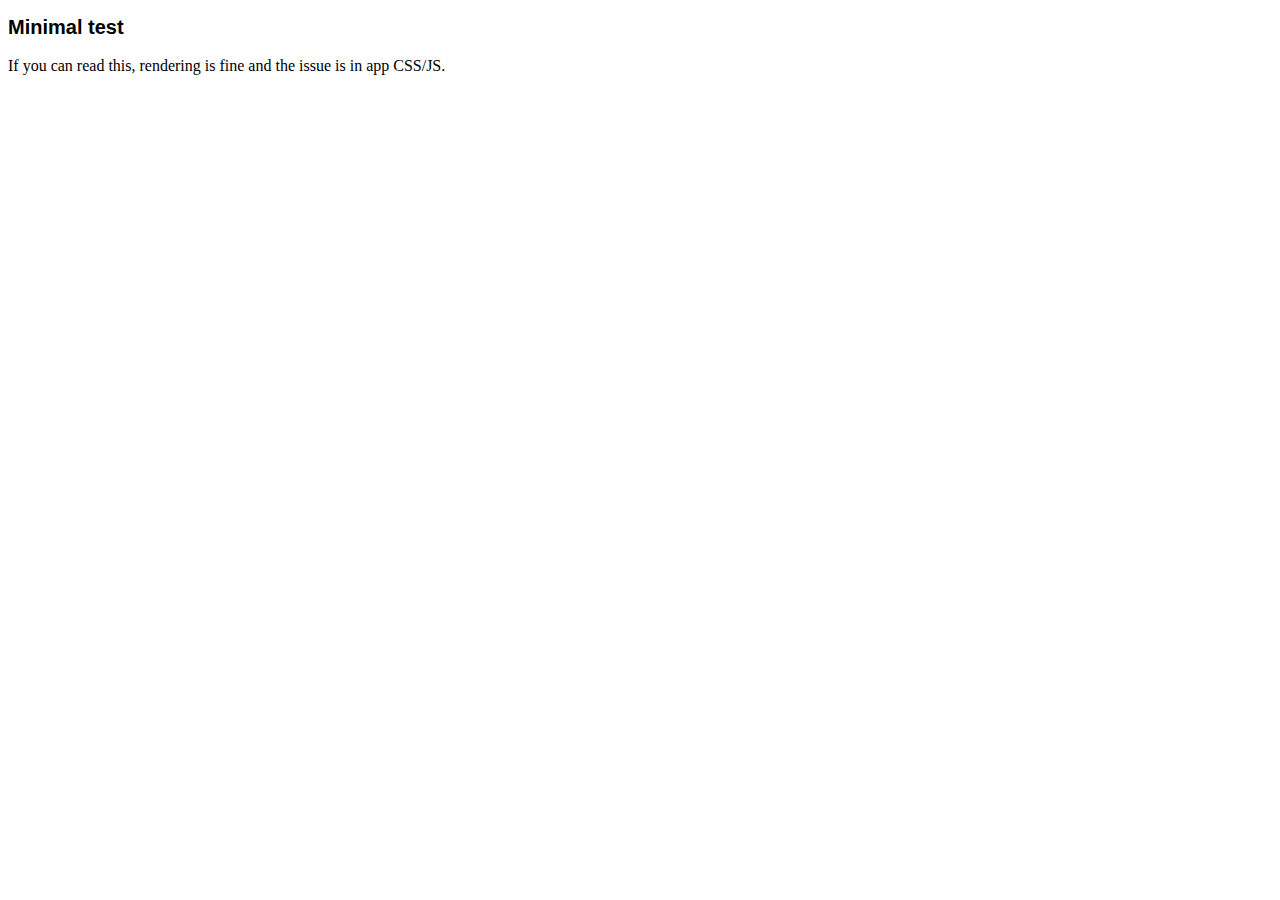
<file: app_debug.html>
<!doctype html><meta charset="utf-8"><meta name="viewport" content="width=device-width,initial-scale=1">
<!-- <script>window.addEventListener("error",function(e){try{var pre=document.createElement("pre");pre.style.cssText="position:fixed;inset:0;background:#000;color:#0f0;padding:12px;font:12px/1.4 monospace;z-index:999999;overflow:auto";pre.textContent="JS ERROR: "+(e.message||e)+"\n"+(e.filename||"")+":"+(e.lineno||"")+":"+(e.colno||"");document.body.innerHTML="";document.body.appendChild(pre)}catch(_){};});</script> -->
<!doctype html><meta charset="utf-8"><meta name="viewport" content="width=device-width,initial-scale=1">
<title>FitSnacks – minimal test</title>
<h1 style="font:700 20px/1.4 -apple-system,Segoe UI,sans-serif">Minimal test</h1>
<p>If you can read this, rendering is fine and the issue is in app CSS/JS.</p>
<!-- <script>
if ("serviceWorker" in navigator) {
  navigator.serviceWorker.getRegistrations().then(rs => rs.forEach(r => r.unregister()));
}
if (window.caches) {
  caches.keys().then(keys => keys.forEach(k => caches.delete(k)));
}
console.log("SW & caches cleared");
</script> -->
</file>
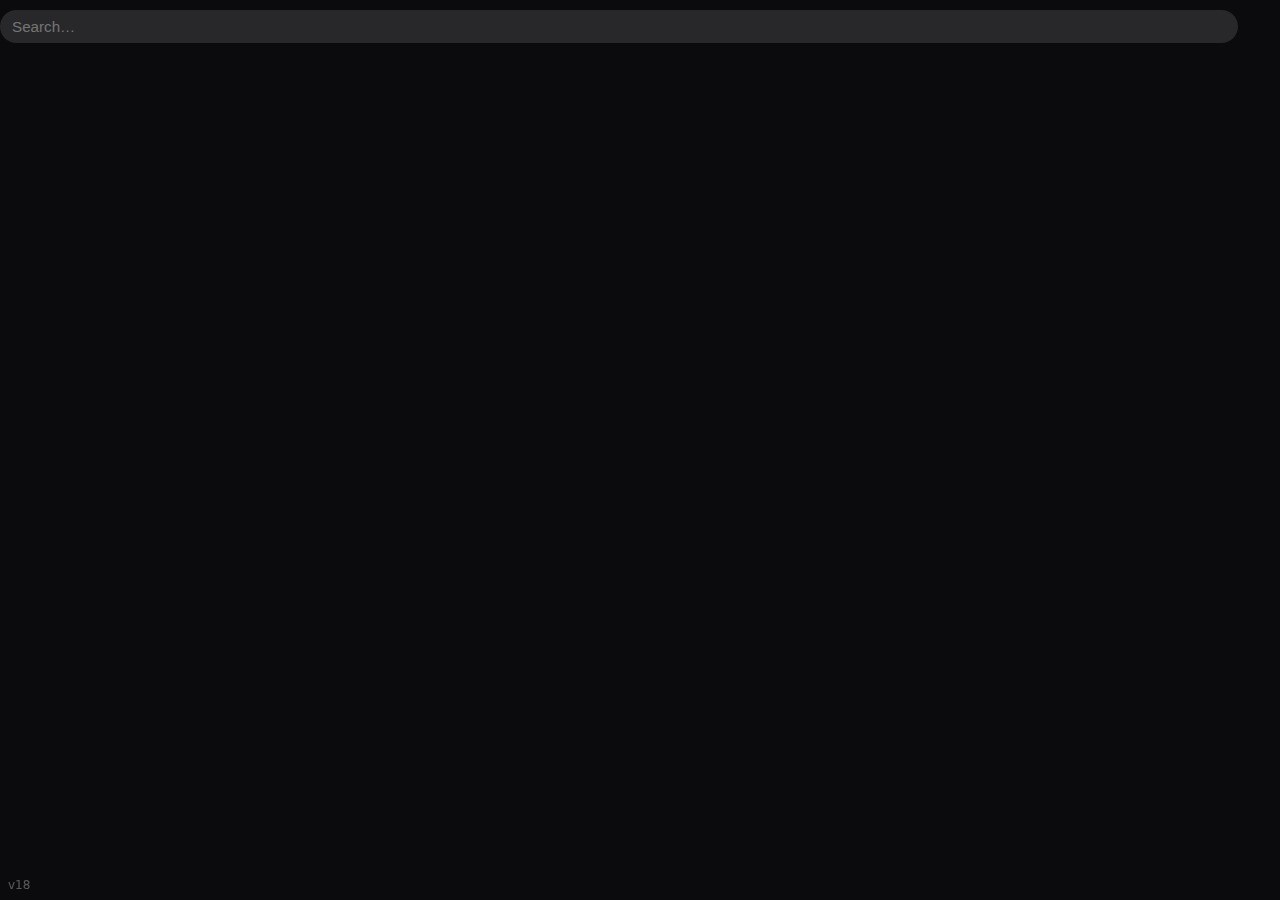
<file: bar-test.html>
<!doctype html>
<html lang="en">
<head>
<meta charset="utf-8">
<meta name="viewport" content="width=device-width, initial-scale=1, viewport-fit=cover">
<title></title>
<meta name="theme-color" content="#0b0b0d">
<!-- v18 -->
<style>
  :root{
    --bg:#0b0b0d; --text:#e9e9ec;
    --right-stop:42px; /* change this number to move the stop point */
  }
  html,body{
    margin:0;height:100%;
    background:var(--bg);color:var(--text);
    font-family:-apple-system,system-ui,Segoe UI,Roboto,Arial,sans-serif;
  }
  .hdr{padding:10px 0;background:#0b0b0d;position:sticky;top:0;z-index:1}
  .search{margin-left:max(0px, env(safe-area-inset-left));}
  .search input{
    width:calc(
      100vw
      - max(0px, env(safe-area-inset-left))
      - ( max(0px, env(safe-area-inset-right)) + var(--right-stop) )
    );
    display:block;border:0;outline:0;padding:8px 12px;
    color:#fff;background:rgba(255,255,255,.12);border-radius:20px;font-size:.95em;
  }
  .v{position:fixed;bottom:8px;left:8px;opacity:.35;font-size:12px}
</style>
</head>
<body>
  <header class="hdr">
    <form class="search" role="search" onsubmit="event.preventDefault(); console.log(this.q.value);">
      <input type="search" name="q" placeholder="Search…" autocomplete="off" enterkeyhint="search">
    </form>
  </header>
  <div class="v">v18</div>
</body>
</html>
</file>
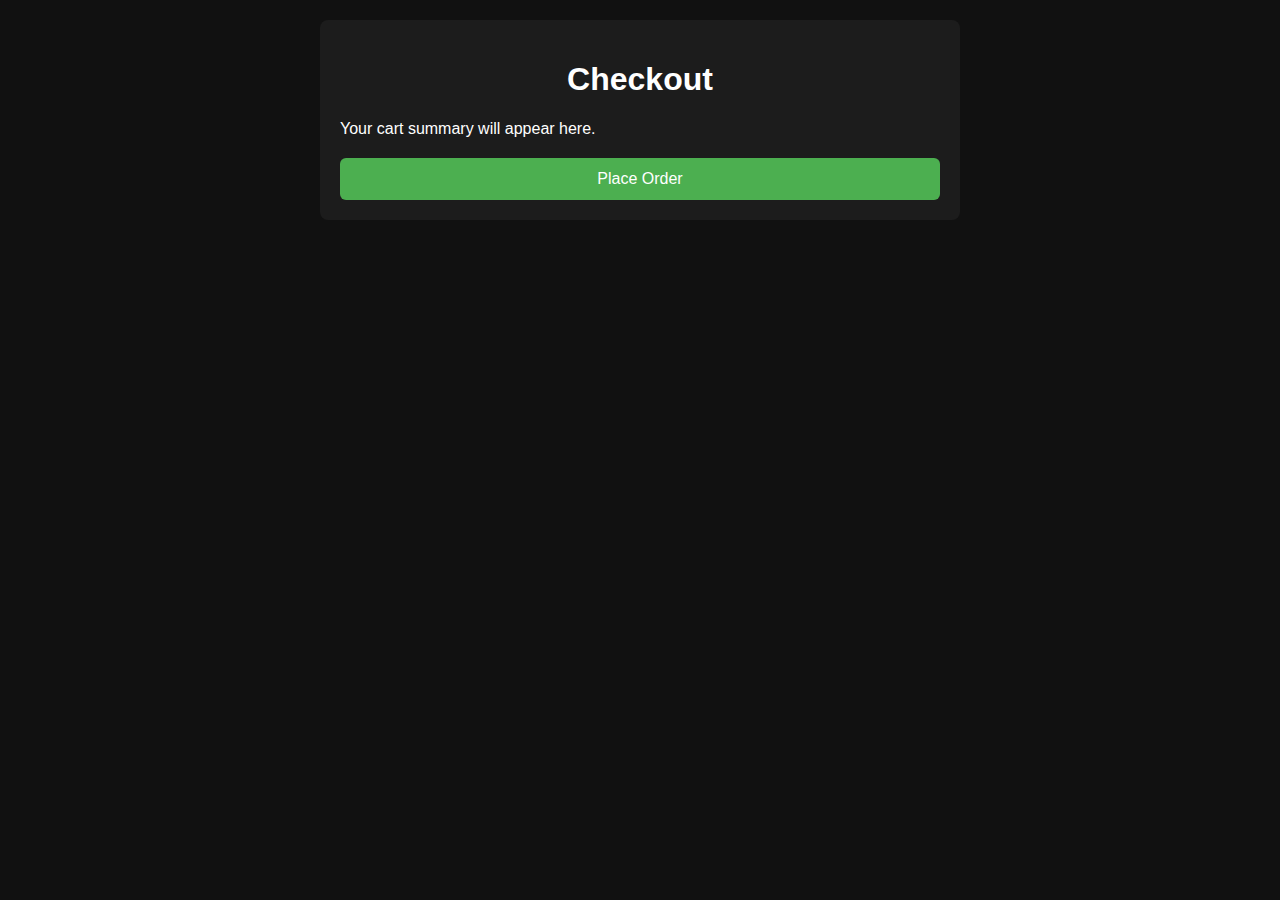
<file: checkout.html>
<!DOCTYPE html>
<html lang="en">
<head>
  <meta charset="UTF-8">
  <meta name="viewport" content="width=device-width, initial-scale=1.0">
  <title>Checkout - FitSnacks</title>
  <style>
    body { font-family: Arial, sans-serif; background:#111; color:#fff; margin:0; padding:20px; }
    .container { max-width:600px; margin:0 auto; background:#1c1c1c; padding:20px; border-radius:8px; }
    h1 { text-align:center; }
    .summary { margin:20px 0; }
    button { width:100%; padding:12px; font-size:16px; background:#4CAF50; color:#fff; border:none; border-radius:6px; }
  </style>
</head>
<body>
  <div class="container">
    <h1>Checkout</h1>
    <div class="summary">
      <p>Your cart summary will appear here.</p>
    </div>
    <button>Place Order</button>
  </div>
</body>
</html>
</file>
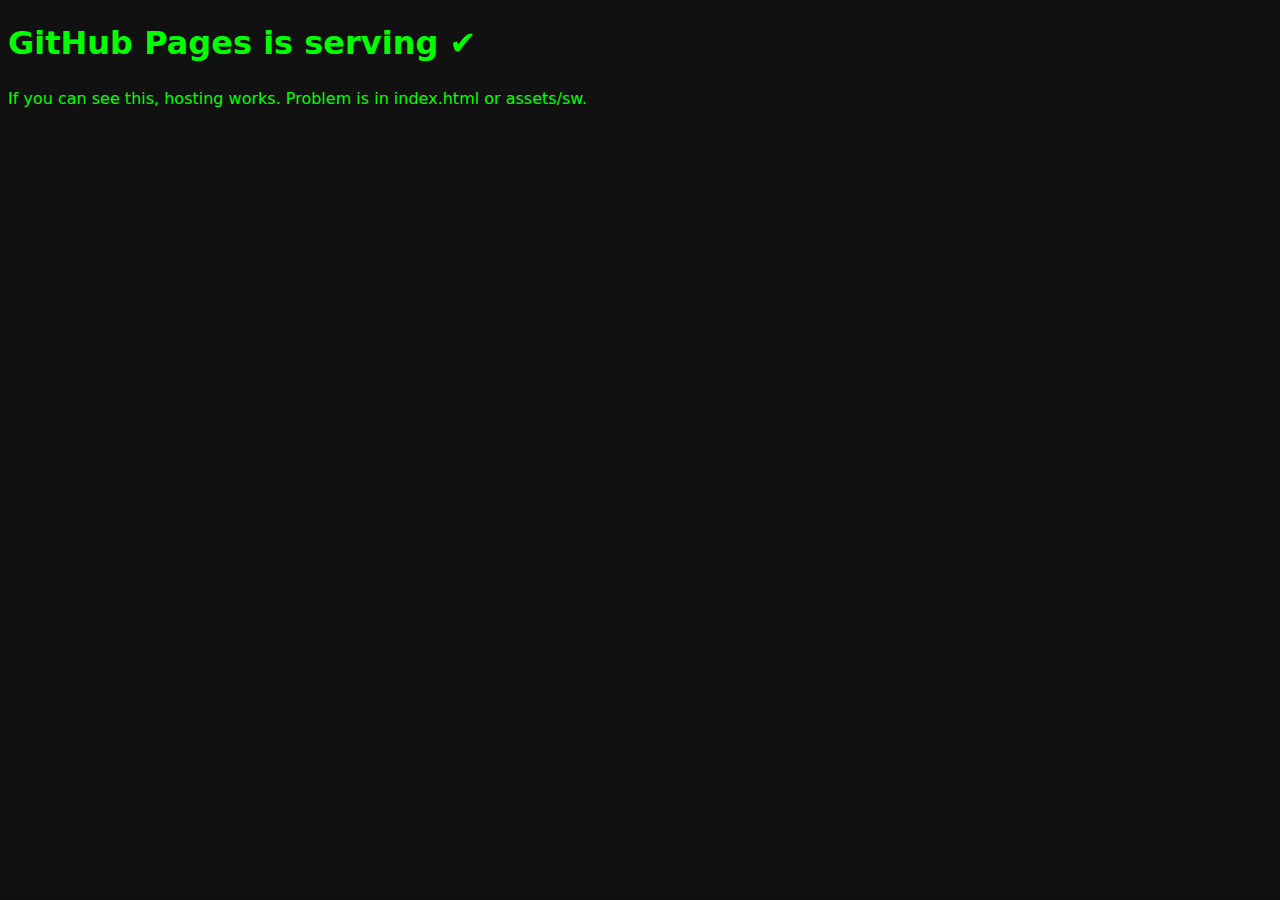
<file: hello.html>
<!doctype html><meta charset="utf-8">
<title>hello</title>
<body style="background:#111;color:#0f0;font:16px/1.4 system-ui">
<h1>GitHub Pages is serving ✔</h1>
<p>If you can see this, hosting works. Problem is in index.html or assets/sw.</p>
</body>
</file>
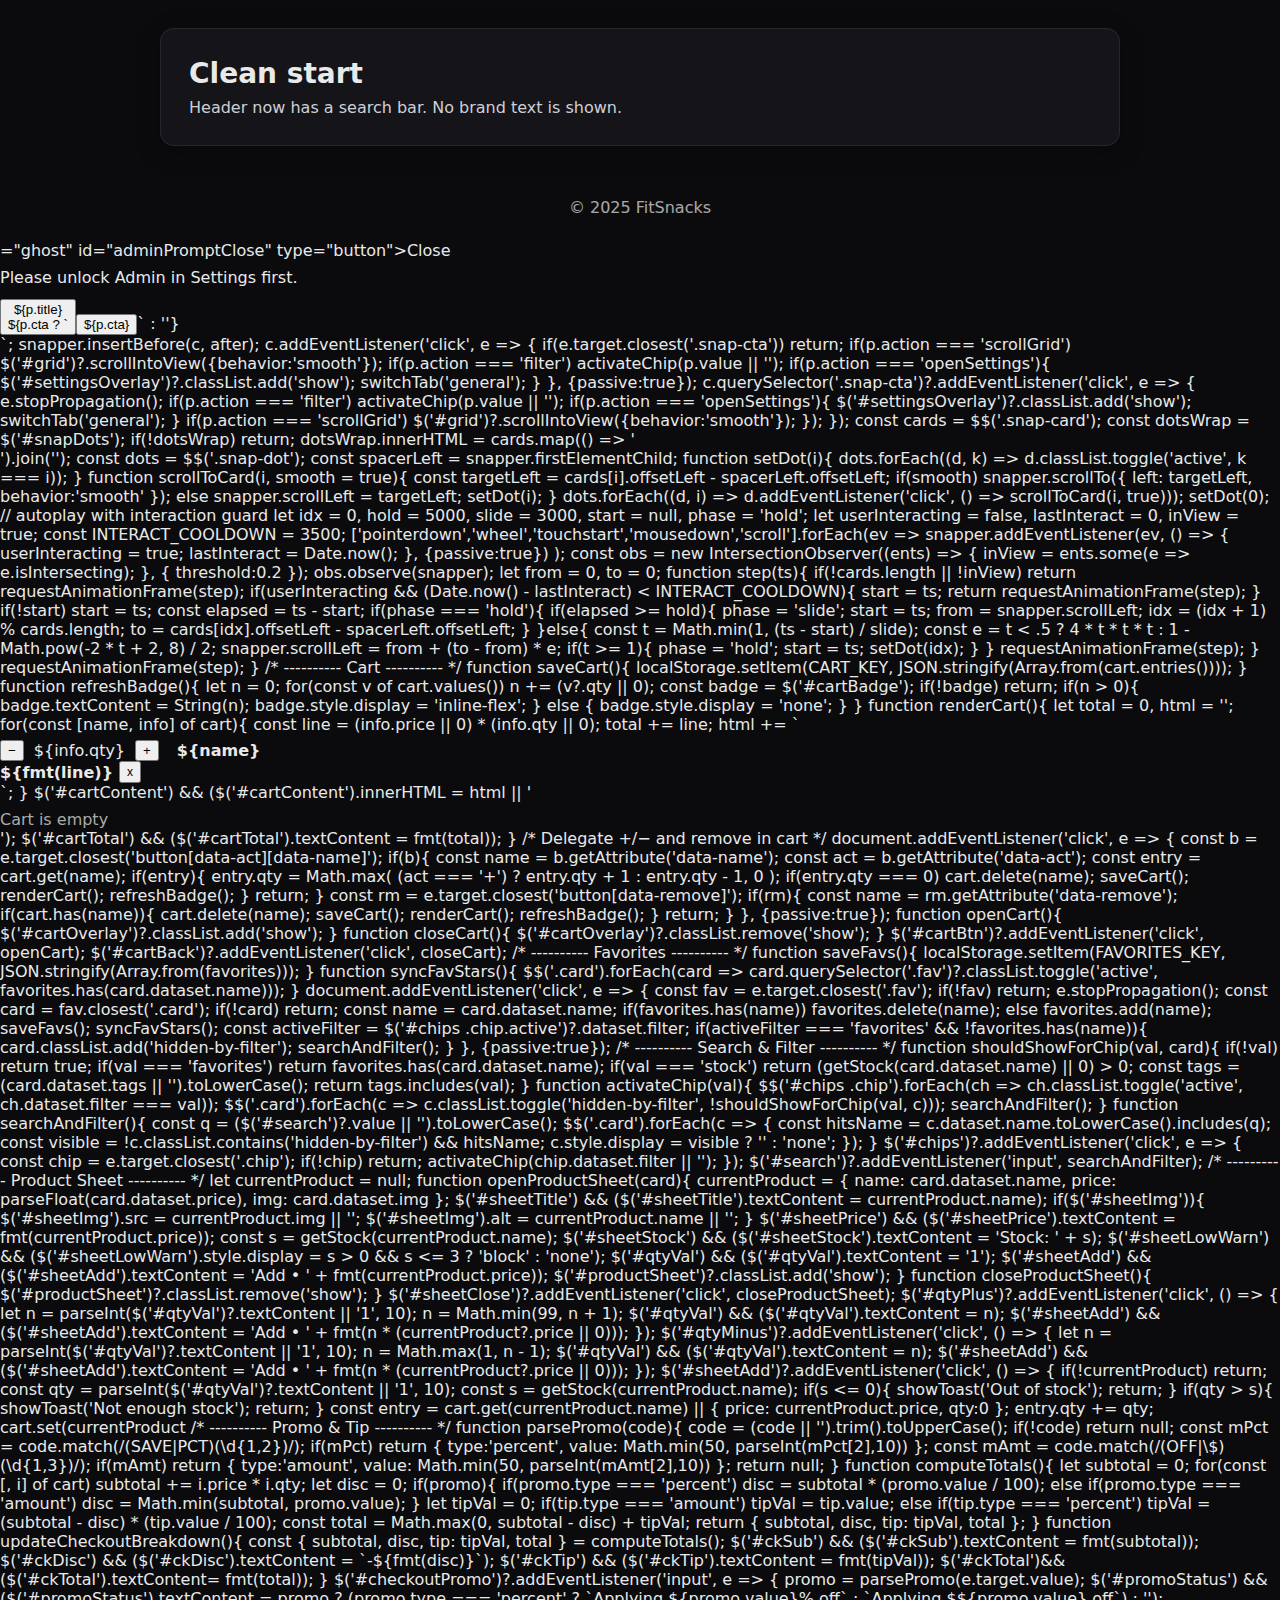
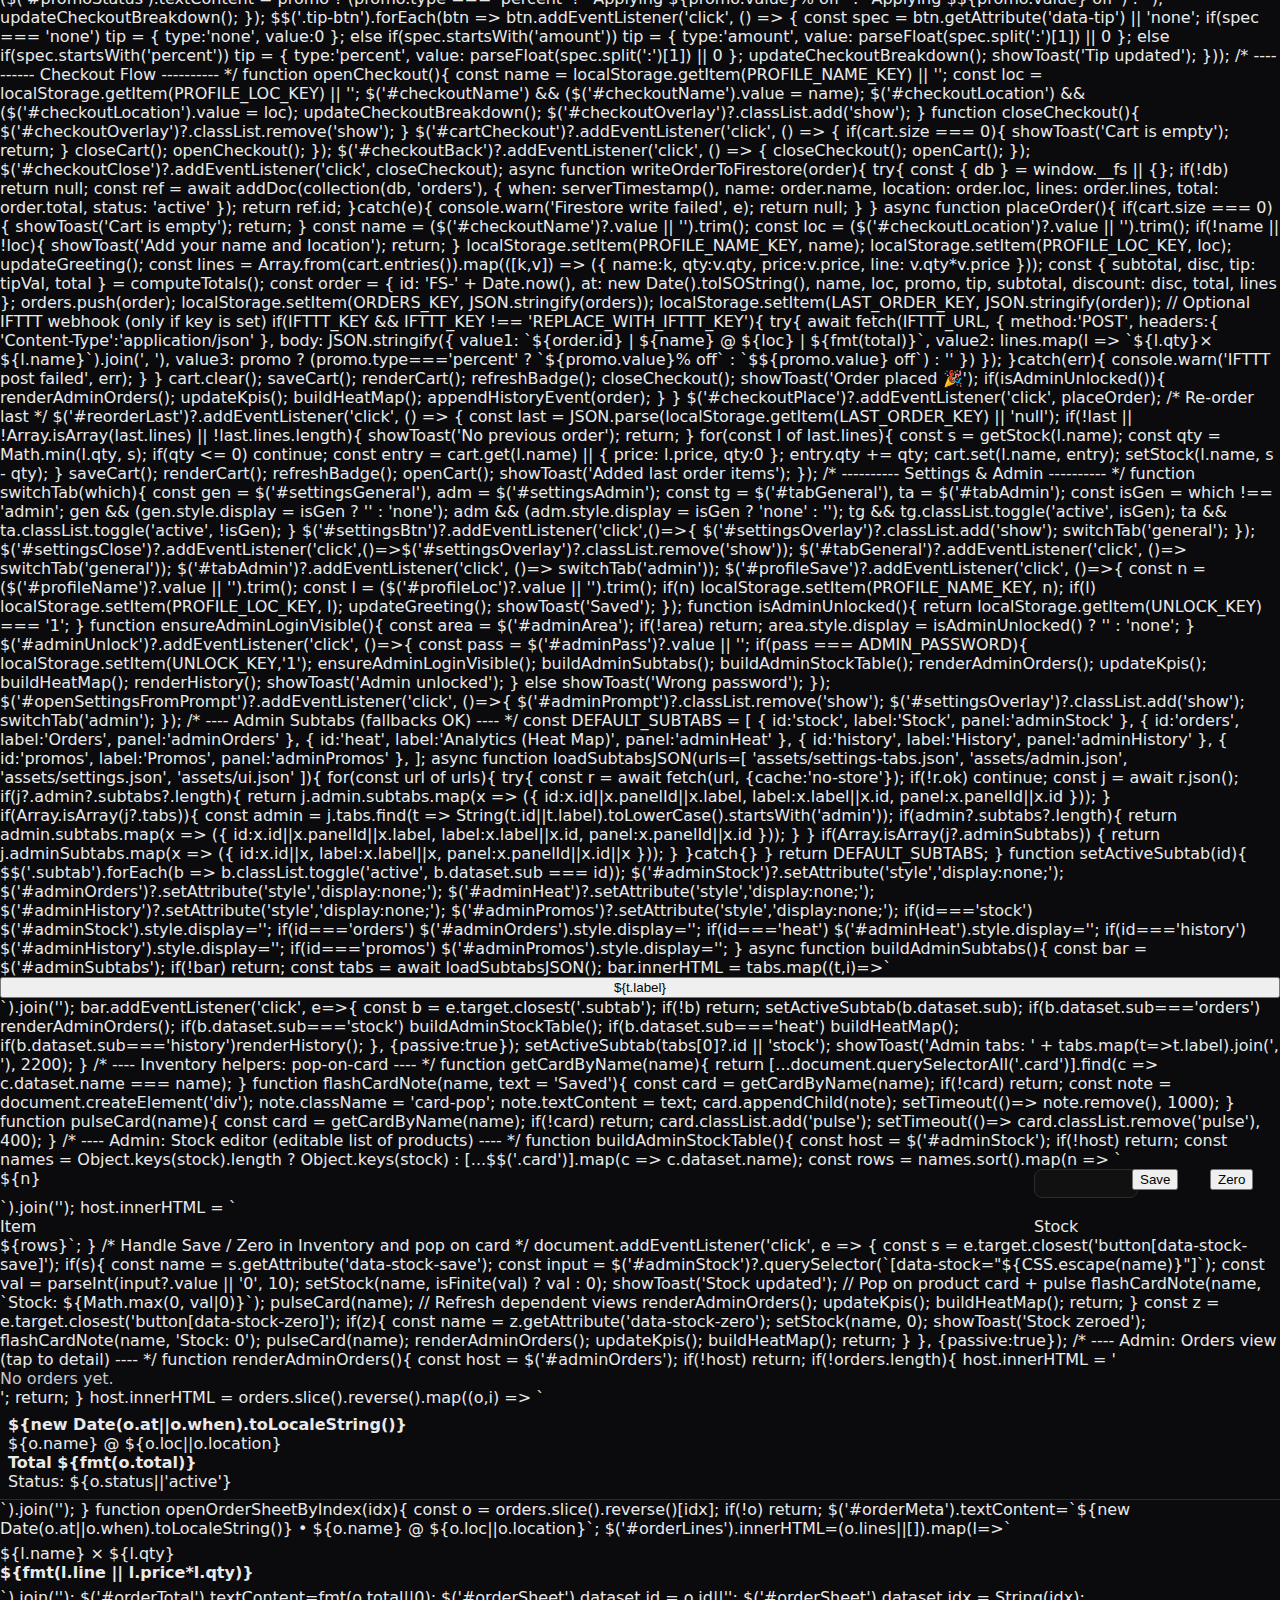
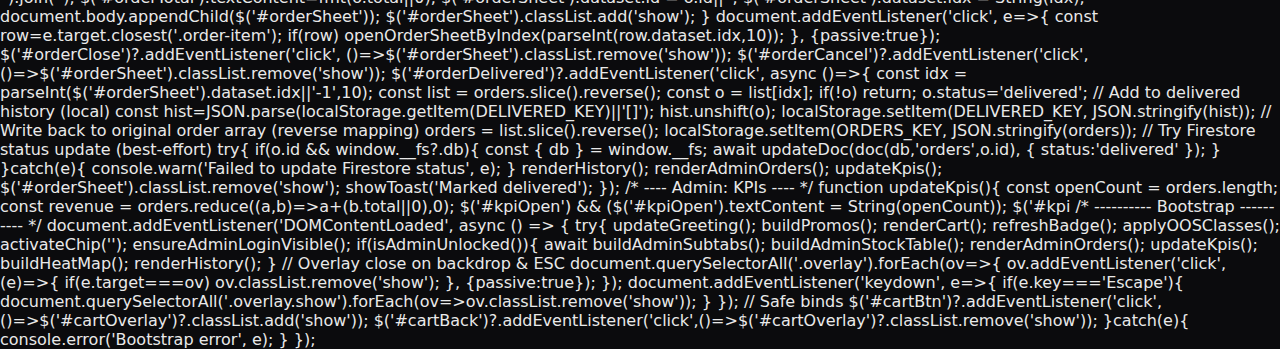
<file: index.full.work.html>
<!doctype html>
<html lang="en">
<head>
  <meta charset="utf-8">
  <meta name="viewport" content="width=device-width,initial-scale=1">
  <title>FitSnacks</title>
  <meta name="theme-color" content="#0b0b0d">
  <link rel="manifest" href="manifest.webmanifest">
  <style>
    :root { --bg:#0b0b0d; --text:#e9e9e9; --muted:#cfcfd6; --accent:#6ea8fe; --glass:rgba(30,30,36,.55); --line:rgba(255,255,255,.08); }
    html,body{height:100%}
    body{margin:0;background:var(--bg);color:var(--text);font:16px system-ui,-apple-system,Segoe UI,Roboto,sans-serif;display:flex;flex-direction:column}

    /* Header */
    header{position:sticky;top:0;z-index:10;backdrop-filter:saturate(140%) blur(8px);background:rgba(16,16,20,.55);border-bottom:1px solid var(--line)}
    .bar{max-width:960px;margin:0 auto;padding:10px 12px;display:flex;align-items:center;gap:12px}
    form.search{flex:1;display:flex;align-items:center;gap:8px}
    .search input[type="search"]{
      width:100%; padding:10px 14px; border-radius:999px; border:1px solid var(--line);
      background:var(--glass); color:var(--text); outline:none;
    }
    .search button{
      border:1px solid var(--line); background:var(--glass); color:var(--text);
      border-radius:999px; padding:10px 14px; cursor:pointer;
    }

    /* Layout */
    main{flex:1;display:flex;justify-content:center;align-items:flex-start}
    .wrap{width:100%;max-width:960px;padding:28px 16px}
    .card{background:var(--glass);border:1px solid var(--line);border-radius:14px;padding:28px;box-shadow:0 6px 24px rgba(0,0,0,.28)}
    h1{margin:0 0 8px;font-size:28px}
    p{margin:0;color:var(--muted)}
    footer{opacity:.7;text-align:center;padding:24px 8px}
  </style>
  </header>

  <main>
    <div class="wrap">
      <section class="card">
        <h1>Clean start</h1>
        <p>Header now has a search bar. No brand text is shown.</p>
      </section>
    </div>
  </main>

  <footer>© 2025 FitSnacks</footer>

  <script>
    function handleSearch(e){
      e.preventDefault();
      const q = (document.getElementById('q')?.value || '').trim();
      if(!q){ alert('Type something to search.'); return false; }
      console.log('Search submitted:', q);
      // TODO: replace with real search later
      alert('Searching for: ' + q);
      return false;
    }

    if ('serviceWorker' in navigator) {
      window.addEventListener('load', () => {
        navigator.serviceWorker.register('sw.js')
          .then(r => console.log('SW registered:', r.scope))
          .catch(err => console.warn('SW registration failed:', err));
      });
    }
  </script>
<div id="cartModal" style="position:fixed;inset:0;display:none;z-index:9999;">
  <div onclick="openCart()" style="position:absolute;inset:0;background:rgba(0,0,0,0.5);backdrop-filter:blur(2px);"></div>
  <div style="position:absolute;top:50%;left:50%;transform:translate(-50%,-50%);
              width:90%;max-width:420px;background:#111827;color:#fff;border-radius:16px;
              padding:24px;box-shadow:0 20px 60px rgba(0,0,0,.6);">
    <div style="display:flex;justify-content:space-between;align-items:center;margin-bottom:12px;">
      <h2 style="margin:0;font-size:22px;">Your Cart</h2>
      <button onclick="openCart()" style="background:transparent;border:0;color:#9ca3af;font-size:18px;">✕</button>
    </div>
    <div id="cartBody" style="color:#cbd5e1">Cart is empty</div>
  </div>
</div>
<script>function showCart(){var m=document.getElementById("cartModal"); if(m){m.style.display="block";}}
function hideCart(){var m=document.getElementById("cartModal"); if(m){m.style.display="none";}}</script>
<script>
(function(){
  function q(id){return document.getElementById(id);}
  window.showCart = function(){ var m=q("cartModal"); if(m){ m.style.display="block"; }};
  window.hideCart = function(){ var m=q("cartModal"); if(m){ m.style.display="none"; }};
  window.addEventListener("DOMContentLoaded", function(){
    // If multiple #cartModal exist, keep the first and remove the rest
    var mods = document.querySelectorAll("#cartModal");
    for (var i=1;i<mods.length;i++){ mods[i].remove(); }
    // Always start hidden
    if (mods[0]) { mods[0].style.display="none"; }
    // Close on ESC
    document.addEventListener("keydown", function(e){ if(e.key==="Escape"){ hideCart(); }});
  });
})();
</script>
<script id="cartModalFix">(function(){
  function $(s,root){return (root||document).querySelector(s);}
  function $all(s,root){return Array.from((root||document).querySelectorAll(s));}
  function modal(){return document.getElementById("cartModal");}
  window.showCart=function(){ var m=modal(); if(!m) return; m.classList.add("open"); m.style.display="flex"; };
  window.hideCart=function(){ var m=modal(); if(!m) return; m.classList.remove("open","show","visible"); m.style.display="none"; };
  window.addEventListener("DOMContentLoaded", function(){
    var mods=$all("#cartModal");
    for (var i=1;i<mods.length;i++){ mods[i].remove(); }
    var m=mods[0];
    if(!m){ return; }
    /* Strip any inline display or auto-open classes */
    m.classList.remove("open","show","visible","active");
    m.style.display="none";
    /* Overlay click to close */
    m.addEventListener("click", function(e){ if(e.target===m){ hideCart(); }});
    /* Close buttons inside */
    $all(".close-btn,[data-close]", m).forEach(function(btn){ btn.addEventListener("click", hideCart); });
    /* ESC to close */
    document.addEventListener("keydown", function(e){ if(e.key==="Escape") hideCart(); });
  });
})();</script>
  <div id="cartBackdrop" class="cart-backdrop" hidden></div>
  <div id="cartDialog" class="cart-dialog" hidden>
    <div class="cart-head"><div class="cart-title">Your cart</div><button id="cartClose" class="icon-btn" type="button">Close</button></div>
    <p class="muted" id="cartBody">Cart is empty.</p>
  </div>
  <script id="cartLogic">
  const $=s=>document.querySelector(s);
  const cartBtn=$("#cartBtn"); const dialog=$("#cartDialog"); const backdrop=$("#cartBackdrop"); const closeBtn=$("#cartClose");
  // Hide ANY stray old cart overlays that might be hard-coded
  document.querySelectorAll(".cart-dialog:not(#cartDialog)").forEach(el=>el.hidden=true);
  document.querySelectorAll(".cart-backdrop:not(#cartBackdrop)").forEach(el=>el.hidden=true);
  function openCart(){backdrop.hidden=false;dialog.hidden=false;document.body.style.overflow=hidden}
  function closeCart(){dialog.hidden=true;backdrop.hidden=true;document.body.style.overflow=}
  cartBtn&&cartBtn.addEventListener(click,openCart);
  closeBtn&&closeBtn.addEventListener(click,closeCart);
  backdrop&&backdrop.addEventListener(click,closeCart);
  window.addEventListener(keydown,e=>{if(e.key===Escape) closeCart()});
  </script>
<script>
(function(){
  const $ = (s)=>document.querySelector(s);
  const cartBtn = $("#cartBtn");
  const searchForm = document.getElementById("searchForm");
  const dialog   = document.getElementById("cartDialog");
  const backdrop = document.getElementById("cartBackdrop");
  const closeBtn = document.getElementById("cartClose");
  function openCart(e){ if(e) e.preventDefault(); if(searchForm) e && e.stopPropagation();
    if(backdrop) backdrop.hidden=false; if(dialog) dialog.hidden=false; document.body.style.overflow="hidden"; }
  function closeCart(e){ if(e) e.preventDefault(); if(backdrop) backdrop.hidden=true; if(dialog) dialog.hidden=true; document.body.style.overflow=""; }
  if(cartBtn){ cartBtn.addEventListener("click", openCart); }
  if(closeBtn){ closeBtn.addEventListener("click", closeCart); }
  if(backdrop){ backdrop.addEventListener("click", closeCart); }
  /* stop the search form from reacting when the click originated on the cart button */
  if(searchForm){ searchForm.addEventListener("submit", function(ev){
      const fromCart = ev.submitter && ev.submitter.id === "cartBtn";
      if(fromCart){ ev.preventDefault(); ev.stopPropagation(); openCart(ev); }
  }); }
})();
</script>
<script>(function(){
  const $=(s)=>document.querySelector(s);
  const cartBtn = $("#cartBtn");
  const searchForm = document.querySelector("form");
  const searchInput = document.querySelector("input[type=\"search\"]")||$("#search");
  const dialog   = document.getElementById("cartDialog");
  const backdrop = document.getElementById("cartBackdrop");
  const closeBtn = document.getElementById("cartClose");
  function openCart(e){ if(e){e.preventDefault(); e.stopPropagation();} if(backdrop) backdrop.hidden=false; if(dialog) dialog.hidden=false; document.body.style.overflow="hidden"; }
  function closeCart(e){ if(e){e.preventDefault(); e.stopPropagation();} if(backdrop) backdrop.hidden=true; if(dialog) dialog.hidden=true; document.body.style.overflow=""; }
  if(cartBtn){ cartBtn.addEventListener("click", openCart); }
  if(closeBtn){ closeBtn.addEventListener("click", closeCart); }
  if(backdrop){ backdrop.addEventListener("click", closeCart); }
  /* Only show search UI if there is a real query; otherwise do nothing */
  if(searchForm){ searchForm.addEventListener("submit", function(ev){
    const q = (searchInput && searchInput.value || "").trim();
    if(!q){ ev.preventDefault(); ev.stopPropagation(); /* no empty search popup */ }
  }, true); }
})();</script>
<script>
 (function(){
   const $=s=>document.querySelector(s);
   const btn=$("#cartBtn");
   const dialog=document.getElementById("cartDialog");
   const backdrop=document.getElementById("cartBackdrop");
   function openCart(){ if(backdrop) backdrop.hidden=false; if(dialog) dialog.hidden=false; document.body.style.overflow="hidden"; }
   function closeCart(){ if(dialog) dialog.hidden=true; if(backdrop) backdrop.hidden=true; document.body.style.overflow=""; }
   if(btn) btn.onclick=openCart;
   if(backdrop) backdrop.onclick=closeCart;
   const x=document.getElementById("cartClose"); if(x) x.onclick=closeCart;
   window.addEventListener("keydown",e=>{ if(e.key==="Escape") closeCart(); });
 })();
</script>
<script>
(function(){
 const btn=document.getElementById("cartBtn");
 const dlg=document.getElementById("cartDialog");
 const bg=document.getElementById("cartBackdrop");
 function openCart(){ if(bg) bg.hidden=false; if(dlg) dlg.hidden=false; document.body.style.overflow="hidden"; }
 function closeCart(){ if(bg) bg.hidden=true; if(dlg) dlg.hidden=true; document.body.style.overflow=""; }
 if(btn) btn.onclick=openCart;
 if(bg) bg.onclick=closeCart;
 const x=document.getElementById("cartClose"); if(x) x.onclick=closeCart;
 window.addEventListener("keydown",e=>{ if(e.key==="Escape") closeCart(); });
})();
</script>
</body>
</html>
<script>
document.addEventListener('DOMContentLoaded', function(){
  const cartBtn = document.getElementById('cartBtn');
  if (cartBtn) {
    cartBtn.textContent = 'CART';
    cartBtn.setAttribute('aria-label','Open cart');
    cartBtn.addEventListener('click', function(){
      const ov = document.getElementById('cartOverlay');
      if (ov) ov.classList.add('show');
      else alert('Cart overlay not found yet');
    });
  }
});
</script>
<!-- Cart Overlay -->
<div id="cartOverlay" class="overlay" style="display:none;">
  <div class="sheet" style="background:rgba(20,20,24,.95);padding:20px;border-radius:18px;max-width:380px;margin:auto;">
    <div class="row-between" style="display:flex;justify-content:space-between;align-items:center;">
      <h3>Your Cart</h3>
      <button id="closeCart" style="background:none;border:none;color:#fff;font-size:18px;">✕</button>
    </div>
    <div id="cartContent" style="margin-top:12px;color:#c7c7cc;">Cart is empty</div>
  </div>
</div>

<script>
document.querySelector('#cartBtn')?.addEventListener('click',()=>{
  document.querySelector('#cartOverlay').style.display='flex';
});
document.querySelector('#closeCart')?.addEventListener('click',()=>{
  document.querySelector('#cartOverlay').style.display='none';
});
</script>
<!-- === UPDATE CART STYLES: CENTERED MODAL === -->
<style>
  #cartPanel {
    position: fixed;
    top: 50%;
    left: 50%;
    transform: translate(-50%, -50%);
    width: 92%;
    max-width: 460px;
    background: #111;
    border: 1px solid #2a2a2e;
    border-radius: 20px;
    box-shadow: 0 25px 60px rgba(0,0,0,.6);
    padding: 24px;
    display: none;
    z-index: 10000;
    animation: fadeIn .25s ease;
  }
  #cartPanel.show {
    display: block;
  }
  #cartPanel h3 {
    margin: 0 0 12px;
    font-size: 20px;
    text-align: center;
  }
  #cartClose {
    appearance: none;
    border: 0;
    background: #222;
    color: #fff;
    padding: 8px 18px;
    border-radius: 12px;
    display: block;
    margin: 16px auto 0;
  }
  #cartEmpty {
    opacity: .8;
    text-align: center;
    margin-top: 20px;
  }
  @keyframes fadeIn {
    from { opacity: 0; transform: translate(-50%, -46%); }
    to { opacity: 1; transform: translate(-50%, -50%); }
  }
</style>
<!-- === /UPDATE CART STYLES === -->
<!-- CART MODAL OVERRIDES -->
<style>
  /* Target multiple possibilities just in case the id/class differs */
  #cartPanel,
  .cart-panel,
  [data-cart-panel] {
    position: fixed !important;
    top: 50% !important;
    left: 50% !important;
    transform: translate(-50%, -50%) !important;

    width: 92% !important;
    max-width: 480px !important;
    background: #111 !important;
    border: 1px solid #2a2a2e !important;
    border-radius: 20px !important;
    box-shadow: 0 25px 60px rgba(0,0,0,.6) !important;
    padding: 24px !important;
    z-index: 10000 !important;

    /* Kill any previous bottom/right/inset rules */
    bottom: auto !important;
    right: auto !important;
    inset: auto !important;
  }

  #cartPanel h3,
  .cart-panel h3,
  [data-cart-panel] h3 {
    margin: 0 0 12px !important;
    font-size: 20px !important;
    text-align: center !important;
  }

  #cartEmpty,
  .cart-empty,
  [data-cart-empty] {
    opacity: .8 !important;
    text-align: center !important;
    margin-top: 20px !important;
  }
</style>
<!-- /CART MODAL OVERRIDES -->
<!-- Force CART modal to enlarge + center -->
<style>
  #cartPanel,
  .cart-panel,
  [data-cart-panel] {
    position: fixed !important;
    top: 50% !important;
    left: 50% !important;
    transform: translate(-50%, -50%) !important;
    width: 90% !important;
    max-width: 500px !important;
    height: auto !important;
    min-height: 280px !important;
    background: #111 !important;
    border-radius: 22px !important;
    padding: 30px !important;
    z-index: 9999 !important;
    display: flex !important;
    flex-direction: column !important;
    justify-content: center !important;
    align-items: center !important;
    box-shadow: 0 20px 50px rgba(0,0,0,.7) !important;
  }

  #cartPanel h3,
  .cart-panel h3,
  [data-cart-panel] h3 {
    font-size: 22px !important;
    margin-bottom: 15px !important;
  }
</style>

<script>
  // Force real-time centering when opened
  document.addEventListener("DOMContentLoaded", () => {
    const cart = document.querySelector("#cartPanel, .cart-panel, [data-cart-panel]");
    if (cart) {
      const observer = new MutationObserver(() => {
        cart.style.top = "50%";
        cart.style.left = "50%";
        cart.style.transform = "translate(-50%, -50%)";
      });
      observer.observe(cart, { attributes: true, attributeFilter: ["style"] });
    }
  });
</script>
<!-- /Force CART modal to enlarge + center -->
<style>
.cart-modal {
  position: fixed;
  top: 50%;
  left: 50%;
  transform: translate(-50%, -50%);
  background: rgba(30, 30, 35, 0.95);
  color: white;
  padding: 20px 30px;
  border-radius: 18px;
  box-shadow: 0 0 20px rgba(0,0,0,0.5);
  width: 80%;
  max-width: 400px;
  text-align: center;
  z-index: 9999;
  display: none;
}
.cart-modal.active {
  display: block;
}
</style>
<!-- v:cart-fix-4 -->
<style>
#cartDialog{
  position:fixed !important;
  top:50% !important;
  left:50% !important;
  transform:translate(-50%,-50%) !important;
  width:clamp(320px,60vw,420px) !important;
  max-height:60vh !important;
  border-radius:16px !important;
  z-index:1000 !important;
}
#cartBackdrop{
  position:fixed !important;
  inset:0 !important;
  background:rgba(0,0,0,.55) !important;
  backdrop-filter:blur(2px) !important;
  z-index:999 !important;
}
</style>
<!-- v:cart-fix-5 -->
<style>
  /* Resize + center the REAL cart dialog */
  #cartDialog{
    position: fixed !important;
    top: 50% !important;
    left: 50% !important;
    transform: translate(-50%,-50%) !important;
    width: clamp(320px, 55vw, 420px) !important;  /* a bit smaller */
    max-height: 55vh !important;                  /* a bit smaller */
    border-radius: 16px !important;
    z-index: 1000 !important;
  }
  #cartBackdrop{
    position: fixed !important;
    inset: 0 !important;
    background: rgba(0,0,0,.55) !important;
    backdrop-filter: blur(2px) !important;
    z-index: 999 !important;
  }
</style>

<script>
/* Kill any legacy cart UIs and stop auto-open */
(function(){
  const keep = new Set(['cartDialog','cartBackdrop','cartBtn','cartClose']);
  // Hide any old cart elements that might be stuck on screen
  document.querySelectorAll('[id*="cart"]').forEach(el=>{
    if(!keep.has(el.id)) el.style.display = 'none';
  });
  // Ensure our real cart is hidden by default
  const dialog = document.getElementById('cartDialog');
  const backdrop = document.getElementById('cartBackdrop');
  if (dialog) dialog.hidden = true;
  if (backdrop) backdrop.hidden = true;

  // Remove ANY accidental auto-open calls that might have slipped in
  // (If some inline script called openCart(), this prevents it from running again)
  window.openCart = window.openCart || function(){ 
    if (!dialog || !backdrop) return;
    backdrop.hidden = false; dialog.hidden = false; document.body.style.overflow = 'hidden';
  };
  window.closeCart = window.closeCart || function(){
    if (!dialog || !backdrop) return;
    dialog.hidden = true; backdrop.hidden = true; document.body.style.overflow = '';
  };
})();
</script>
<!-- v:cart-fix-6 -->
<style>
  /* Always hide any element marked hidden */
  [hidden]{display:none !important;}

  /* Nuke any legacy cart dialogs, keep only our #cartDialog visible */
  .cart-dialog:not(#cartDialog), .cart-modal:not(#cartDialog) { width:clamp(320px,65vw,440px); max-height:65vh; top:50%; left:50%; transform:translate(-50%,-50%); position:fixed; z-index:1000;  display:none !important; }

  /* Resize + center our real cart */
  #cartDialog{
    position:fixed !important;
    top:50% !important; left:50% !important; transform:translate(-50%,-50%) !important;
    width: clamp(320px, 52vw, 420px) !important;
    max-height: 55vh !important;
    border-radius:16px !important; z-index:1000 !important;
  }
  #cartBackdrop{
    position:fixed !important; inset:0 !important;
    background:rgba(0,0,0,.55) !important; backdrop-filter:blur(2px) !important;
    z-index:999 !important;
  }
</style>

<script>
(function(){
  const $ = s => document.querySelector(s);
  const dialog   = $('#cartDialog');
  const backdrop = $('#cartBackdrop');
  const cartBtn  = $('#cartBtn');
  const closeBtn = $('#cartClose');

  // 1) Hide ANY stray/legacy cart UIs
  document.querySelectorAll('[id*="cart"], .cart-dialog, .cart-modal, .modal').forEach(el=>{ width:clamp(320px,65vw,440px); max-height:65vh; top:50%; left:50%; transform:translate(-50%,-50%); position:fixed; z-index:1000; 
    if (el !== dialog && el !== backdrop) {
      el.style.display = 'none';
      el.hidden = true;
      el.removeAttribute('open');
    }
  });

  // 2) Make sure our cart starts hidden and is closable
  function openCart(){ if(!dialog||!backdrop) return;
    backdrop.hidden=false; dialog.hidden=false; document.body.style.overflow='hidden';
  }
  function closeCart(){ if(!dialog||!backdrop) return;
    dialog.hidden=true; backdrop.hidden=true; document.body.style.overflow='';
  }
  window.openCart = openCart; window.closeCart = closeCart;

  // wire buttons (overwrite any previous handlers)
  if (cartBtn)  cartBtn.onclick  = openCart;
  if (closeBtn) closeBtn.onclick = closeCart;
  if (backdrop) backdrop.onclick = closeCart;
  window.addEventListener('keydown', e => { if (e.key === 'Escape') closeCart(); });

  // 3) Kill any accidental auto-open that may have been left in earlier scripts
  setTimeout(closeCart, 10);
})();
</script>
="ghost" id="adminPromptClose" type="button">Close</button>
        </div>
        <div style="margin-top:8px;">Please unlock Admin in Settings first.</div>
        <div class="actions" style="margin-top:12px;">
          <button class="primary" id="openSe
  <!--script>
  /* ========= Boot ========= */
  const APP_SCHEMA_VERSION = 4, SCHEMA_KEY = 'fitsnacks.schema';
  try{
    const cur = JSON.parse(localStorage.getItem(SCHEMA_KEY)||'0')||0;
    if(cur < APP_SCHEMA_VERSION) localStorage.setItem(SCHEMA_KEY, JSON.stringify(APP_SCHEMA_VERSION));
  }catch{ localStorage.setItem(SCHEMA_KEY, JSON.stringify(APP_SCHEMA_VERSION)); }
  if('serviceWorker' in navigator){ window.addEventListener('load', ()=>navigator.serviceWorker.register('./sw.js')); }

  /* ---------- Helpers ---------- */
  const $  = s => document.querySelector(s);
  const $$ = s => Array.from(document.querySelectorAll(s));
  const fmt = n => '$' + (Number(n)||0).toFixed(2);

  /* ---------- Storage Keys ---------- */
  const CART_KEY        = 'fitsnacks.cart.v1';
  const FAVORITES_KEY   = 'fitsnacks.favorites.v1';
  const PROMOS_KEY      = 'fitsnacks.promos.v1';
  const PROFILE_NAME_KEY= 'fitsnacks.profile.name';
  const PROFILE_LOC_KEY = 'fitsnacks.profile.location';
  const UNLOCK_KEY      = 'fitsnacks.admin.unlocked';
  const STOCK_KEY       = 'fitsnacks.stock.v1';
  const ORDERS_KEY      = 'fitsnacks.orders.v1';
  const LAST_ORDER_KEY  = 'fitsnacks.lastorder.v1';
  const DELIVERED_KEY   = 'fitsnacks.orders.delivered';

  /* ---------- External (optional) ---------- */
  const IFTTT_EVENT = 'Fitsnack_order';
  const IFTTT_KEY   = 'REPLACE_WITH_IFTTT_KEY';
  const IFTTT_URL   = `https://maker.ifttt.com/trigger/${IFTTT_EVENT}/with/key/${IFTTT_KEY}`;
  const ADMIN_PASSWORD = '8TSB077';

  /* ---------- Toasts ---------- */
  function showToast(msg, ms = 1800){
    const host = $('#toastHost'); if(!host) return;
    const el = document.createElement('div');
    el.className = 'toast'; el.textContent = msg;
    host.appendChild(el);
    requestAnimationFrame(() => el.classList.add('show'));
    setTimeout(() => { el.classList.remove('show'); setTimeout(() => el.remove(), 250); }, ms);
  }

  /* ---------- Persistent state ---------- */
  let cart      = new Map(JSON.parse(localStorage.getItem(CART_KEY) || '[]'));
  let favorites = new Set(JSON.parse(localStorage.getItem(FAVORITES_KEY) || '[]'));
  let promo     = null;
  let tip       = { type:'none', value:0 };
  let stock     = {};
  let orders    = JSON.parse(localStorage.getItem(ORDERS_KEY) || '[]');

  /* ---------- Stock ---------- */
  const DEFAULT_STOCK = {
    'Potato Chips': 20,'Protein Bar': 18,'Trail Mix': 15,'Granola Bar': 24,
    'Doritos Flamin’ Hot Nacho': 30,'Greek Yogurt': 12,'Mixed Nuts': 14,
    'Fruit Cup': 10,'Energy Drink': 16,'Chocolate Bar': 22
  };
  (function seedStock(){
    try{
      const cur = JSON.parse(localStorage.getItem(STOCK_KEY) || 'null');
      stock = cur && typeof cur === 'object' ? cur : {...DEFAULT_STOCK};
    }catch{ stock = {...DEFAULT_STOCK}; }
    localStorage.setItem(STOCK_KEY, JSON.stringify(stock));
  })();
  function saveStock(){ localStorage.setItem(STOCK_KEY, JSON.stringify(stock)); }
  function getStock(name){ return stock[name] ?? 0; }
  function setStock(name, qty){ stock[name] = Math.max(0, qty|0); saveStock(); applyOOSClasses(); }

  function applyOOSClasses(){
    $$('.card').forEach(card => {
      const s = getStock(card.dataset.name);
      card.classList.toggle('oos', (s||0) <= 0);
      const add = card.querySelector('.add'); if(add) add.disabled = (s||0) <= 0;
    });
  }

  /* ---------- Greeting & Profile ---------- */
  function updateGreeting(){
    const name = (localStorage.getItem(PROFILE_NAME_KEY) || '').trim();
    $('#greet') && ($('#greet').textContent = name ? `Hi, ${name} 👋` : 'Welcome 👋');
  }
  /* ---------- Carousel ---------- */
  function buildPromos(){
    const snapper = $('#snapper'); if(!snapper) return;
    let data = [];
    try{ data = JSON.parse(localStorage.getItem(PROMOS_KEY) || '[]'); }catch{}
    if(!data.length){
      data = [
        {img:'assets/carousel-1.jpg', title:'Fuel your study grind', cta:'Shop snacks', action:'scrollGrid'},
        {img:'assets/carousel-2.jpg', title:'Protein picks',       cta:'Filter: protein', action:'filter', value:'protein'},
        {img:'assets/carousel-3.jpg', title:'Need help?',          cta:'Open settings', action:'openSettings'}
      ];
      localStorage.setItem(PROMOS_KEY, JSON.stringify(data));
    }
    snapper.querySelectorAll('.snap-card').forEach(n => n.remove());
    const after = snapper.lastElementChild;
    data.forEach(p => {
      const c = document.createElement('div');
      c.className = 'snap-card';
      c.innerHTML = `<img class="banner" src="${p.img}" alt="${p.title}">
        <div class="snap-meta"><div class="snap-title">${p.title}</div>
        ${p.cta ? `<button class="ghost snap-cta" type="button">${p.cta}</button>` : ''}</div>`;
      snapper.insertBefore(c, after);
      c.addEventListener('click', e => {
        if(e.target.closest('.snap-cta')) return;
        if(p.action === 'scrollGrid') $('#grid')?.scrollIntoView({behavior:'smooth'});
        if(p.action === 'filter') activateChip(p.value || '');
        if(p.action === 'openSettings'){ $('#settingsOverlay')?.classList.add('show'); switchTab('general'); }
      }, {passive:true});
      c.querySelector('.snap-cta')?.addEventListener('click', e => {
        e.stopPropagation();
        if(p.action === 'filter') activateChip(p.value || '');
        if(p.action === 'openSettings'){ $('#settingsOverlay')?.classList.add('show'); switchTab('general'); }
        if(p.action === 'scrollGrid') $('#grid')?.scrollIntoView({behavior:'smooth'});
      });
    });

    const cards = $$('.snap-card');
    const dotsWrap = $('#snapDots'); if(!dotsWrap) return;
    dotsWrap.innerHTML = cards.map(() => '<div class="snap-dot"></div>').join('');
    const dots = $$('.snap-dot');
    const spacerLeft = snapper.firstElementChild;
    function setDot(i){ dots.forEach((d, k) => d.classList.toggle('active', k === i)); }
    function scrollToCard(i, smooth = true){
      const targetLeft = cards[i].offsetLeft - spacerLeft.offsetLeft;
      if(smooth) snapper.scrollTo({ left: targetLeft, behavior:'smooth' }); else snapper.scrollLeft = targetLeft;
      setDot(i);
    }
    dots.forEach((d, i) => d.addEventListener('click', () => scrollToCard(i, true)));
    setDot(0);

    // autoplay with interaction guard
    let idx = 0, hold = 5000, slide = 3000, start = null, phase = 'hold';
    let userInteracting = false, lastInteract = 0, inView = true;
    const INTERACT_COOLDOWN = 3500;
    ['pointerdown','wheel','touchstart','mousedown','scroll'].forEach(ev =>
      snapper.addEventListener(ev, () => { userInteracting = true; lastInteract = Date.now(); }, {passive:true})
    );
    const obs = new IntersectionObserver((ents) => { inView = ents.some(e => e.isIntersecting); }, { threshold:0.2 });
    obs.observe(snapper);
    let from = 0, to = 0;
    function step(ts){
      if(!cards.length || !inView) return requestAnimationFrame(step);
      if(userInteracting && (Date.now() - lastInteract) < INTERACT_COOLDOWN){ start = ts; return requestAnimationFrame(step); }
      if(!start) start = ts;
      const elapsed = ts - start;
      if(phase === 'hold'){
        if(elapsed >= hold){
          phase = 'slide'; start = ts; from = snapper.scrollLeft;
          idx = (idx + 1) % cards.length; to = cards[idx].offsetLeft - spacerLeft.offsetLeft;
        }
      }else{
        const t = Math.min(1, (ts - start) / slide);
        const e = t < .5 ? 4 * t * t * t : 1 - Math.pow(-2 * t + 2, 8) / 2;
        snapper.scrollLeft = from + (to - from) * e;
        if(t >= 1){ phase = 'hold'; start = ts; setDot(idx); }
      }
      requestAnimationFrame(step);
    }
    requestAnimationFrame(step);
  }
  /* ---------- Cart ---------- */
  function saveCart(){ localStorage.setItem(CART_KEY, JSON.stringify(Array.from(cart.entries()))); }
  function refreshBadge(){
    let n = 0; for(const v of cart.values()) n += (v?.qty || 0);
    const badge = $('#cartBadge'); if(!badge) return;
    if(n > 0){ badge.textContent = String(n); badge.style.display = 'inline-flex'; }
    else { badge.style.display = 'none'; }
  }
  function renderCart(){
    let total = 0, html = '';
    for(const [name, info] of cart){
      const line = (info.price || 0) * (info.qty || 0);
      total += line;
      html += `<div class="row-between" style="margin-top:6px">
        <div style="display:flex;gap:10px;align-items:center">
          <button data-act="-" data-name="${name}" class="ghost" type="button" aria-label="Decrease">−</button>
          <div style="min-width:24px;text-align:center">${info.qty}</div>
          <button data-act="+" data-name="${name}" class="ghost" type="button" aria-label="Increase">+</button>
          <div style="font-weight:700;margin-left:8px">${name}</div>
        </div>
        <div style="display:flex;gap:6px;align-items:center">
          <div style="font-weight:700">${fmt(line)}</div>
          <button data-remove="${name}" class="ghost" type="button" style="padding:2px 6px;font-size:12px">x</button>
        </div>
      </div>`;
    }
    $('#cartContent') && ($('#cartContent').innerHTML = html || '<div style="color:#aaa;margin-top:8px;">Cart is empty</div>');
    $('#cartTotal') && ($('#cartTotal').textContent = fmt(total));
  }

  /* Delegate +/− and remove in cart */
  document.addEventListener('click', e => {
    const b = e.target.closest('button[data-act][data-name]');
    if(b){
      const name = b.getAttribute('data-name');
      const act  = b.getAttribute('data-act');
      const entry = cart.get(name);
      if(entry){
        entry.qty = Math.max( (act === '+') ? entry.qty + 1 : entry.qty - 1, 0 );
        if(entry.qty === 0) cart.delete(name);
        saveCart(); renderCart(); refreshBadge();
      }
      return;
    }
    const rm = e.target.closest('button[data-remove]');
    if(rm){
      const name = rm.getAttribute('data-remove');
      if(cart.has(name)){ cart.delete(name); saveCart(); renderCart(); refreshBadge(); }
      return;
    }
  }, {passive:true});

  function openCart(){ $('#cartOverlay')?.classList.add('show'); }
  function closeCart(){ $('#cartOverlay')?.classList.remove('show'); }
  $('#cartBtn')?.addEventListener('click', openCart);
  $('#cartBack')?.addEventListener('click', closeCart);
  /* ---------- Favorites ---------- */
  function saveFavs(){ localStorage.setItem(FAVORITES_KEY, JSON.stringify(Array.from(favorites))); }
  function syncFavStars(){
    $$('.card').forEach(card => card.querySelector('.fav')?.classList.toggle('active', favorites.has(card.dataset.name)));
  }
  document.addEventListener('click', e => {
    const fav = e.target.closest('.fav'); if(!fav) return;
    e.stopPropagation();
    const card = fav.closest('.card'); if(!card) return;
    const name = card.dataset.name;
    if(favorites.has(name)) favorites.delete(name); else favorites.add(name);
    saveFavs(); syncFavStars();
    const activeFilter = $('#chips .chip.active')?.dataset.filter;
    if(activeFilter === 'favorites' && !favorites.has(name)){
      card.classList.add('hidden-by-filter'); searchAndFilter();
    }
  }, {passive:true});

  /* ---------- Search & Filter ---------- */
  function shouldShowForChip(val, card){
    if(!val) return true;
    if(val === 'favorites') return favorites.has(card.dataset.name);
    if(val === 'stock') return (getStock(card.dataset.name) || 0) > 0;
    const tags = (card.dataset.tags || '').toLowerCase();
    return tags.includes(val);
  }
  function activateChip(val){
    $$('#chips .chip').forEach(ch => ch.classList.toggle('active', ch.dataset.filter === val));
    $$('.card').forEach(c => c.classList.toggle('hidden-by-filter', !shouldShowForChip(val, c)));
    searchAndFilter();
  }
  function searchAndFilter(){
    const q = ($('#search')?.value || '').toLowerCase();
    $$('.card').forEach(c => {
      const hitsName = c.dataset.name.toLowerCase().includes(q);
      const visible = !c.classList.contains('hidden-by-filter') && hitsName;
      c.style.display = visible ? '' : 'none';
    });
  }
  $('#chips')?.addEventListener('click', e => {
    const chip = e.target.closest('.chip'); if(!chip) return;
    activateChip(chip.dataset.filter || '');
  });
  $('#search')?.addEventListener('input', searchAndFilter);

  /* ---------- Product Sheet ---------- */
  let currentProduct = null;
  function openProductSheet(card){
    currentProduct = { name: card.dataset.name, price: parseFloat(card.dataset.price), img: card.dataset.img };
    $('#sheetTitle') && ($('#sheetTitle').textContent = currentProduct.name);
    if($('#sheetImg')){ $('#sheetImg').src = currentProduct.img || ''; $('#sheetImg').alt = currentProduct.name || ''; }
    $('#sheetPrice') && ($('#sheetPrice').textContent = fmt(currentProduct.price));
    const s = getStock(currentProduct.name);
    $('#sheetStock') && ($('#sheetStock').textContent = 'Stock: ' + s);
    $('#sheetLowWarn') && ($('#sheetLowWarn').style.display = s > 0 && s <= 3 ? 'block' : 'none');
    $('#qtyVal') && ($('#qtyVal').textContent = '1');
    $('#sheetAdd') && ($('#sheetAdd').textContent = 'Add • ' + fmt(currentProduct.price));
    $('#productSheet')?.classList.add('show');
  }
  function closeProductSheet(){ $('#productSheet')?.classList.remove('show'); }
  $('#sheetClose')?.addEventListener('click', closeProductSheet);
  $('#qtyPlus')?.addEventListener('click', () => {
    let n = parseInt($('#qtyVal')?.textContent || '1', 10);
    n = Math.min(99, n + 1);
    $('#qtyVal') && ($('#qtyVal').textContent = n);
    $('#sheetAdd') && ($('#sheetAdd').textContent = 'Add • ' + fmt(n * (currentProduct?.price || 0)));
  });
  $('#qtyMinus')?.addEventListener('click', () => {
    let n = parseInt($('#qtyVal')?.textContent || '1', 10);
    n = Math.max(1, n - 1);
    $('#qtyVal') && ($('#qtyVal').textContent = n);
    $('#sheetAdd') && ($('#sheetAdd').textContent = 'Add • ' + fmt(n * (currentProduct?.price || 0)));
  });
  $('#sheetAdd')?.addEventListener('click', () => {
    if(!currentProduct) return;
    const qty = parseInt($('#qtyVal')?.textContent || '1', 10);
    const s = getStock(currentProduct.name);
    if(s <= 0){ showToast('Out of stock'); return; }
    if(qty > s){ showToast('Not enough stock'); return; }
    const entry = cart.get(currentProduct.name) || { price: currentProduct.price, qty:0 };
    entry.qty += qty; cart.set(currentProduct
  /* ---------- Promo & Tip ---------- */
  function parsePromo(code){
    code = (code || '').trim().toUpperCase();
    if(!code) return null;
    const mPct = code.match(/(SAVE|PCT)(\d{1,2})/);
    if(mPct) return { type:'percent', value: Math.min(50, parseInt(mPct[2],10)) };
    const mAmt = code.match(/(OFF|\$)(\d{1,3})/);
    if(mAmt) return { type:'amount', value: Math.min(50, parseInt(mAmt[2],10)) };
    return null;
  }
  function computeTotals(){
    let subtotal = 0;
    for(const [, i] of cart) subtotal += i.price * i.qty;
    let disc = 0;
    if(promo){
      if(promo.type === 'percent') disc = subtotal * (promo.value / 100);
      else if(promo.type === 'amount') disc = Math.min(subtotal, promo.value);
    }
    let tipVal = 0;
    if(tip.type === 'amount') tipVal = tip.value;
    else if(tip.type === 'percent') tipVal = (subtotal - disc) * (tip.value / 100);
    const total = Math.max(0, subtotal - disc) + tipVal;
    return { subtotal, disc, tip: tipVal, total };
  }
  function updateCheckoutBreakdown(){
    const { subtotal, disc, tip: tipVal, total } = computeTotals();
    $('#ckSub')  && ($('#ckSub').textContent  = fmt(subtotal));
    $('#ckDisc') && ($('#ckDisc').textContent = `-${fmt(disc)}`);
    $('#ckTip')  && ($('#ckTip').textContent  = fmt(tipVal));
    $('#ckTotal')&& ($('#ckTotal').textContent= fmt(total));
  }
  $('#checkoutPromo')?.addEventListener('input', e => {
    promo = parsePromo(e.target.value);
    $('#promoStatus') && ($('#promoStatus').textContent = promo ? (promo.type === 'percent' ? `Applying ${promo.value}% off` : `Applying $${promo.value} off`) : '');
    updateCheckoutBreakdown();
  });
  $$('.tip-btn').forEach(btn => btn.addEventListener('click', () => {
    const spec = btn.getAttribute('data-tip') || 'none';
    if(spec === 'none') tip = { type:'none', value:0 };
    else if(spec.startsWith('amount'))  tip = { type:'amount',  value: parseFloat(spec.split(':')[1]) || 0 };
    else if(spec.startsWith('percent')) tip = { type:'percent', value: parseFloat(spec.split(':')[1]) || 0 };
    updateCheckoutBreakdown(); showToast('Tip updated');
  }));

  /* ---------- Checkout Flow ---------- */
  function openCheckout(){
    const name = localStorage.getItem(PROFILE_NAME_KEY) || '';
    const loc  = localStorage.getItem(PROFILE_LOC_KEY) || '';
    $('#checkoutName') && ($('#checkoutName').value = name);
    $('#checkoutLocation') && ($('#checkoutLocation').value = loc);
    updateCheckoutBreakdown();
    $('#checkoutOverlay')?.classList.add('show');
  }
  function closeCheckout(){ $('#checkoutOverlay')?.classList.remove('show'); }
  $('#cartCheckout')?.addEventListener('click', () => {
    if(cart.size === 0){ showToast('Cart is empty'); return; }
    closeCart(); openCheckout();
  });
  $('#checkoutBack')?.addEventListener('click', () => { closeCheckout(); openCart(); });
  $('#checkoutClose')?.addEventListener('click', closeCheckout);

  async function writeOrderToFirestore(order){
    try{
      const { db } = window.__fs || {};
      if(!db) return null;
      const ref = await addDoc(collection(db, 'orders'), {
        when: serverTimestamp(),
        name: order.name,
        location: order.loc,
        lines: order.lines,
        total: order.total,
        status: 'active'
      });
      return ref.id;
    }catch(e){ console.warn('Firestore write failed', e); return null; }
  }
  async function placeOrder(){
    if(cart.size === 0){ showToast('Cart is empty'); return; }
    const name = ($('#checkoutName')?.value || '').trim();
    const loc  = ($('#checkoutLocation')?.value || '').trim();
    if(!name || !loc){ showToast('Add your name and location'); return; }

    localStorage.setItem(PROFILE_NAME_KEY, name);
    localStorage.setItem(PROFILE_LOC_KEY, loc);
    updateGreeting();

    const lines = Array.from(cart.entries()).map(([k,v]) => ({ name:k, qty:v.qty, price:v.price, line: v.qty*v.price }));
    const { subtotal, disc, tip: tipVal, total } = computeTotals();
    const order = {
      id: 'FS-' + Date.now(),
      at: new Date().toISOString(),
      name, loc, promo, tip, subtotal, discount: disc, total,
      lines
    };

    orders.push(order);
    localStorage.setItem(ORDERS_KEY, JSON.stringify(orders));
    localStorage.setItem(LAST_ORDER_KEY, JSON.stringify(order));

    // Optional IFTTT webhook (only if key is set)
    if(IFTTT_KEY && IFTTT_KEY !== 'REPLACE_WITH_IFTTT_KEY'){
      try{
        await fetch(IFTTT_URL, {
          method:'POST',
          headers:{ 'Content-Type':'application/json' },
          body: JSON.stringify({
            value1: `${order.id} | ${name} @ ${loc} | ${fmt(total)}`,
            value2: lines.map(l => `${l.qty}× ${l.name}`).join(', '),
            value3: promo ? (promo.type==='percent' ? `${promo.value}% off` : `$${promo.value} off`) : ''
          })
        });
      }catch(err){ console.warn('IFTTT post failed', err); }
    }

    cart.clear(); saveCart(); renderCart(); refreshBadge();
    closeCheckout(); showToast('Order placed 🎉');

    if(isAdminUnlocked()){
      renderAdminOrders(); updateKpis(); buildHeatMap(); appendHistoryEvent(order);
    }
  }
  $('#checkoutPlace')?.addEventListener('click', placeOrder);

  /* Re-order last */
  $('#reorderLast')?.addEventListener('click', () => {
    const last = JSON.parse(localStorage.getItem(LAST_ORDER_KEY) || 'null');
    if(!last || !Array.isArray(last.lines) || !last.lines.length){ showToast('No previous order'); return; }
    for(const l of last.lines){
      const s = getStock(l.name);
      const qty = Math.min(l.qty, s);
      if(qty <= 0) continue;
      const entry = cart.get(l.name) || { price: l.price, qty:0 };
      entry.qty += qty; cart.set(l.name, entry);
      setStock(l.name, s - qty);
    }
    saveCart(); renderCart(); refreshBadge(); openCart(); showToast('Added last order items');
  });
  /* ---------- Settings & Admin ---------- */
  function switchTab(which){
    const gen = $('#settingsGeneral'), adm = $('#settingsAdmin');
    const tg = $('#tabGeneral'), ta = $('#tabAdmin');
    const isGen = which !== 'admin';
    gen && (gen.style.display = isGen ? '' : 'none');
    adm && (adm.style.display = isGen ? 'none' : '');
    tg && tg.classList.toggle('active', isGen);
    ta && ta.classList.toggle('active', !isGen);
  }
  $('#settingsBtn')?.addEventListener('click',()=>{ $('#settingsOverlay')?.classList.add('show'); switchTab('general'); });
  $('#settingsClose')?.addEventListener('click',()=>$('#settingsOverlay')?.classList.remove('show'));
  $('#tabGeneral')?.addEventListener('click', ()=> switchTab('general'));
  $('#tabAdmin')?.addEventListener('click',   ()=> switchTab('admin'));
  $('#profileSave')?.addEventListener('click', ()=>{
    const n = ($('#profileName')?.value || '').trim();
    const l = ($('#profileLoc')?.value || '').trim();
    if(n) localStorage.setItem(PROFILE_NAME_KEY, n);
    if(l) localStorage.setItem(PROFILE_LOC_KEY, l);
    updateGreeting(); showToast('Saved');
  });

  function isAdminUnlocked(){ return localStorage.getItem(UNLOCK_KEY) === '1'; }
  function ensureAdminLoginVisible(){
    const area = $('#adminArea'); if(!area) return;
    area.style.display = isAdminUnlocked() ? '' : 'none';
  }
  $('#adminUnlock')?.addEventListener('click', ()=>{
    const pass = $('#adminPass')?.value || '';
    if(pass === ADMIN_PASSWORD){
      localStorage.setItem(UNLOCK_KEY,'1');
      ensureAdminLoginVisible(); buildAdminSubtabs(); buildAdminStockTable(); renderAdminOrders(); updateKpis(); buildHeatMap(); renderHistory();
      showToast('Admin unlocked');
    } else showToast('Wrong password');
  });
  $('#openSettingsFromPrompt')?.addEventListener('click', ()=>{
    $('#adminPrompt')?.classList.remove('show');
    $('#settingsOverlay')?.classList.add('show'); switchTab('admin');
  });

  /* ---- Admin Subtabs (fallbacks OK) ---- */
  const DEFAULT_SUBTABS = [
    { id:'stock',   label:'Stock',    panel:'adminStock'   },
    { id:'orders',  label:'Orders',   panel:'adminOrders'  },
    { id:'heat',    label:'Analytics (Heat Map)', panel:'adminHeat' },
    { id:'history', label:'History',  panel:'adminHistory' },
    { id:'promos',  label:'Promos',   panel:'adminPromos'  },
  ];
  async function loadSubtabsJSON(urls=[
    'assets/settings-tabs.json',
    'assets/admin.json',
    'assets/settings.json',
    'assets/ui.json'
  ]){
    for(const url of urls){
      try{
        const r = await fetch(url, {cache:'no-store'});
        if(!r.ok) continue;
        const j = await r.json();
        if(j?.admin?.subtabs?.length){
          return j.admin.subtabs.map(x => ({ id:x.id||x.panelId||x.label, label:x.label||x.id, panel:x.panelId||x.id }));
        }
        if(Array.isArray(j?.tabs)){
          const admin = j.tabs.find(t => String(t.id||t.label).toLowerCase().startsWith('admin'));
          if(admin?.subtabs?.length){
            return admin.subtabs.map(x => ({ id:x.id||x.panelId||x.label, label:x.label||x.id, panel:x.panelId||x.id }));
          }
        }
        if(Array.isArray(j?.adminSubtabs)) {
          return j.adminSubtabs.map(x => ({ id:x.id||x, label:x.label||x, panel:x.panelId||x.id||x }));
        }
      }catch{}
    }
    return DEFAULT_SUBTABS;
  }
  function setActiveSubtab(id){
    $$('.subtab').forEach(b => b.classList.toggle('active', b.dataset.sub === id));
    $('#adminStock')?.setAttribute('style','display:none;');
    $('#adminOrders')?.setAttribute('style','display:none;');
    $('#adminHeat')?.setAttribute('style','display:none;');
    $('#adminHistory')?.setAttribute('style','display:none;');
    $('#adminPromos')?.setAttribute('style','display:none;');
    if(id==='stock')   $('#adminStock').style.display='';
    if(id==='orders')  $('#adminOrders').style.display='';
    if(id==='heat')    $('#adminHeat').style.display='';
    if(id==='history') $('#adminHistory').style.display='';
    if(id==='promos')  $('#adminPromos').style.display='';
  }
  async function buildAdminSubtabs(){
    const bar = $('#adminSubtabs'); if(!bar) return;
    const tabs = await loadSubtabsJSON();
    bar.innerHTML = tabs.map((t,i)=>`<button class="subtab${i===0?' active':''}" data-sub="${t.id}" type="button">${t.label}</button>`).join('');
    bar.addEventListener('click', e=>{
      const b = e.target.closest('.subtab'); if(!b) return;
      setActiveSubtab(b.dataset.sub);
      if(b.dataset.sub==='orders') renderAdminOrders();
      if(b.dataset.sub==='stock')  buildAdminStockTable();
      if(b.dataset.sub==='heat')   buildHeatMap();
      if(b.dataset.sub==='history')renderHistory();
    }, {passive:true});
    setActiveSubtab(tabs[0]?.id || 'stock');
    showToast('Admin tabs: ' + tabs.map(t=>t.label).join(', '), 2200);
  }

  /* ---- Inventory helpers: pop-on-card ---- */
  function getCardByName(name){
    return [...document.querySelectorAll('.card')].find(c => c.dataset.name === name);
  }
  function flashCardNote(name, text = 'Saved'){
    const card = getCardByName(name);
    if(!card) return;
    const note = document.createElement('div');
    note.className = 'card-pop';
    note.textContent = text;
    card.appendChild(note);
    setTimeout(()=> note.remove(), 1000);
  }
  function pulseCard(name){
    const card = getCardByName(name);
    if(!card) return;
    card.classList.add('pulse');
    setTimeout(()=> card.classList.remove('pulse'), 400);
  }

  /* ---- Admin: Stock editor (editable list of products) ---- */
  function buildAdminStockTable(){
    const host = $('#adminStock'); if(!host) return;
    const names = Object.keys(stock).length ? Object.keys(stock) :
      [...$$('.card')].map(c => c.dataset.name);
    const rows = names.sort().map(n => `
      <div class="rowd" style="display:grid;grid-template-columns:1fr 90px 70px 70px;gap:8px;">
        <div>${n}</div>
        <div><input type="number" min="0" value="${getStock(n)}" data-stock="${n}" style="width:100%;padding:6px;border-radius:8px;background:#111;border:1px solid #2a2a30;color:#fff;"></div>
        <div><button class="ghost" data-stock-save="${n}" type="button">Save</button></div>
        <div><button class="ghost" data-stock-zero="${n}" type="button">Zero</button></div>
      </div>`).join('');
    host.innerHTML = `
      <div class="rowh" style="display:grid;grid-template-columns:1fr 90px 70px 70px;gap:8px;">
        <div>Item</div><div>Stock</div><div></div><div></div>
      </div>${rows}`;
  }
  /* Handle Save / Zero in Inventory and pop on card */
  document.addEventListener('click', e => {
    const s = e.target.closest('button[data-stock-save]');
    if(s){
      const name = s.getAttribute('data-stock-save');
      const input = $('#adminStock')?.querySelector(`[data-stock="${CSS.escape(name)}"]`);
      const val = parseInt(input?.value || '0', 10);
      setStock(name, isFinite(val) ? val : 0);
      showToast('Stock updated');

      // Pop on product card + pulse
      flashCardNote(name, `Stock: ${Math.max(0, val|0)}`);
      pulseCard(name);

      // Refresh dependent views
      renderAdminOrders(); updateKpis(); buildHeatMap();
      return;
    }
    const z = e.target.closest('button[data-stock-zero]');
    if(z){
      const name = z.getAttribute('data-stock-zero');
      setStock(name, 0);
      showToast('Stock zeroed');

      flashCardNote(name, 'Stock: 0');
      pulseCard(name);

      renderAdminOrders(); updateKpis(); buildHeatMap();
      return;
    }
  }, {passive:true});

  /* ---- Admin: Orders view (tap to detail) ---- */
  function renderAdminOrders(){
    const host = $('#adminOrders'); if(!host) return;
    if(!orders.length){
      host.innerHTML = '<div style="color:#c7c7cc;">No orders yet.</div>';
      return;
    }
    host.innerHTML = orders.slice().reverse().map((o,i) => `
      <div class="order-item" data-idx="${i}" data-id="${o.id||''}" style="padding:8px;border-bottom:1px solid #2a2a30;cursor:pointer">
        <div style="font-weight:700">${new Date(o.at||o.when).toLocaleString()}</div>
        <div>${o.name} @ ${o.loc||o.location}</div>
        <div style="font-weight:700">Total ${fmt(o.total)}</div>
        <div class="muted">Status: ${o.status||'active'}</div>
      </div>
    `).join('');
  }

  function openOrderSheetByIndex(idx){
    const o = orders.slice().reverse()[idx]; if(!o) return;
    $('#orderMeta').textContent=`${new Date(o.at||o.when).toLocaleString()} • ${o.name} @ ${o.loc||o.location}`;
    $('#orderLines').innerHTML=(o.lines||[]).map(l=>`
      <div class="row-between" style="padding:6px 0">
        <div>${l.name} × ${l.qty}</div><div style="font-weight:700">${fmt(l.line || l.price*l.qty)}</div>
      </div>`).join('');
    $('#orderTotal').textContent=fmt(o.total||0);
    $('#orderSheet').dataset.id = o.id||'';
    $('#orderSheet').dataset.idx = String(idx);
    document.body.appendChild($('#orderSheet'));
    $('#orderSheet').classList.add('show');
  }

  document.addEventListener('click', e=>{
    const row=e.target.closest('.order-item');
    if(row) openOrderSheetByIndex(parseInt(row.dataset.idx,10));
  }, {passive:true});

  $('#orderClose')?.addEventListener('click', ()=>$('#orderSheet').classList.remove('show'));
  $('#orderCancel')?.addEventListener('click', ()=>$('#orderSheet').classList.remove('show'));

  $('#orderDelivered')?.addEventListener('click', async ()=>{
    const idx = parseInt($('#orderSheet').dataset.idx||'-1',10);
    const list = orders.slice().reverse();
    const o = list[idx]; if(!o) return;

    o.status='delivered';

    // Add to delivered history (local)
    const hist=JSON.parse(localStorage.getItem(DELIVERED_KEY)||'[]'); 
    hist.unshift(o);
    localStorage.setItem(DELIVERED_KEY, JSON.stringify(hist));

    // Write back to original order array (reverse mapping)
    orders = list.slice().reverse();
    localStorage.setItem(ORDERS_KEY, JSON.stringify(orders));

    // Try Firestore status update (best-effort)
    try{
      if(o.id && window.__fs?.db){
        const { db } = window.__fs;
        await updateDoc(doc(db,'orders',o.id), { status:'delivered' });
      }
    }catch(e){ console.warn('Failed to update Firestore status', e); }

    renderHistory(); renderAdminOrders(); updateKpis();
    $('#orderSheet').classList.remove('show');
    showToast('Marked delivered');
  });

  /* ---- Admin: KPIs ---- */
  function updateKpis(){
    const openCount = orders.length;
    const revenue = orders.reduce((a,b)=>a+(b.total||0),0);
    $('#kpiOpen') && ($('#kpiOpen').textContent = String(openCount));
    $('#kpi
  /* ---------- Bootstrap ---------- */
  document.addEventListener('DOMContentLoaded', async () => {
    try{
      updateGreeting();
      buildPromos();
      renderCart(); refreshBadge();
      applyOOSClasses();
      activateChip('');
      ensureAdminLoginVisible();
      if(isAdminUnlocked()){
        await buildAdminSubtabs();
        buildAdminStockTable();
        renderAdminOrders();
        updateKpis();
        buildHeatMap();
        renderHistory();
      }

      // Overlay close on backdrop & ESC
      document.querySelectorAll('.overlay').forEach(ov=>{
        ov.addEventListener('click', (e)=>{ if(e.target===ov) ov.classList.remove('show'); }, {passive:true});
      });
      document.addEventListener('keydown', e=>{
        if(e.key==='Escape'){
          document.querySelectorAll('.overlay.show').forEach(ov=>ov.classList.remove('show'));
        }
      });

      // Safe binds
      $('#cartBtn')?.addEventListener('click',()=>$('#cartOverlay')?.classList.add('show'));
      $('#cartBack')?.addEventListener('click',()=>$('#cartOverlay')?.classList.remove('show'));
    }catch(e){
      console.error('Bootstrap error', e);
    }
  });
  </script-->
</body>
</html>
<!-- rebuild 1759556295 -->
</file>
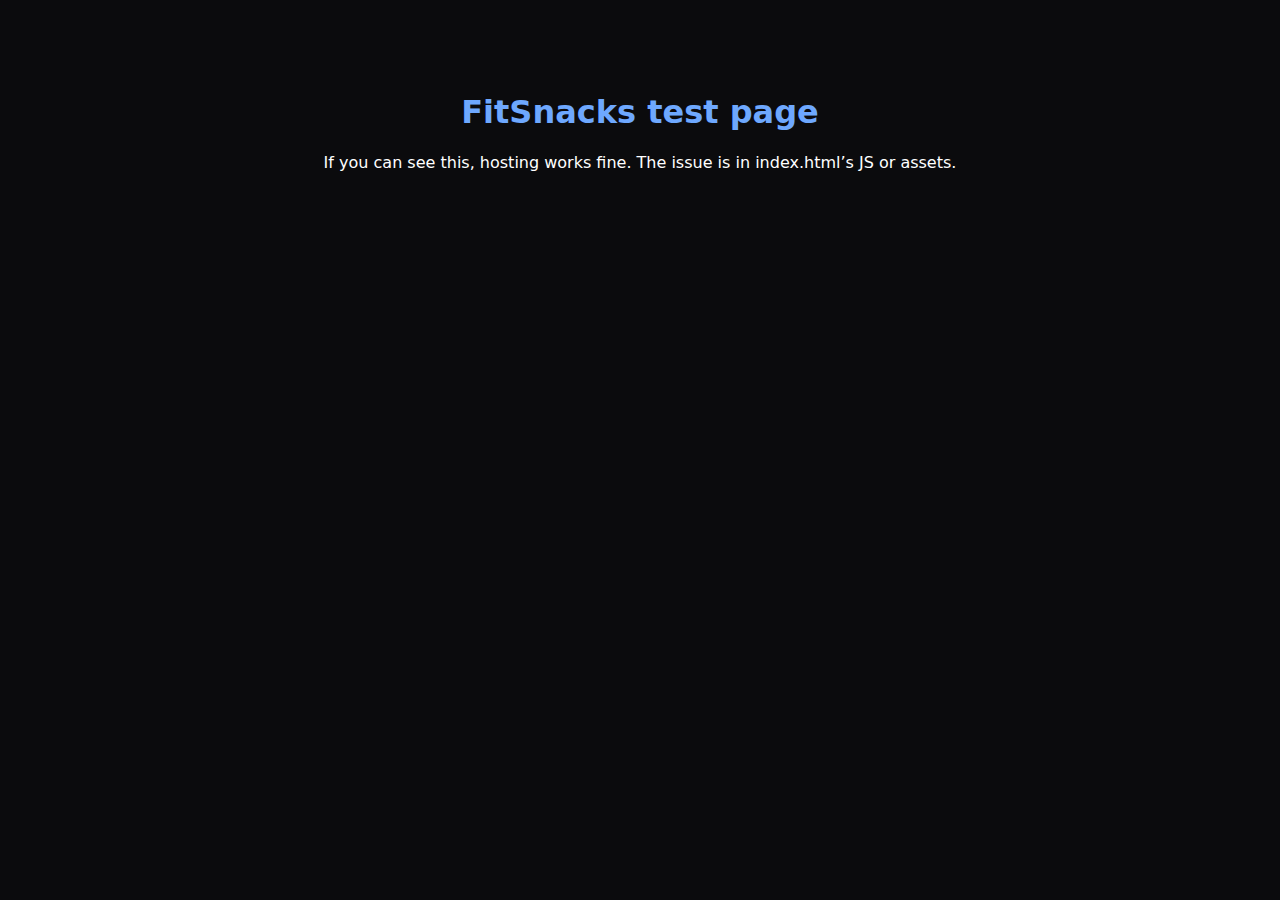
<file: test.html>
<!doctype html>
<html lang="en">
<head>
  <meta charset="utf-8">
  <title>FitSnacks test</title>
  <style>
    body { background: #0b0b0d; color: #fff; font-family: system-ui; text-align: center; padding: 4rem; }
    h1 { color: #6ea8fe; }
  </style>
</head>
<body>
  <h1>FitSnacks test page</h1>
  <p>If you can see this, hosting works fine. The issue is in index.html’s JS or assets.</p>
</body>
</html>
</file>
